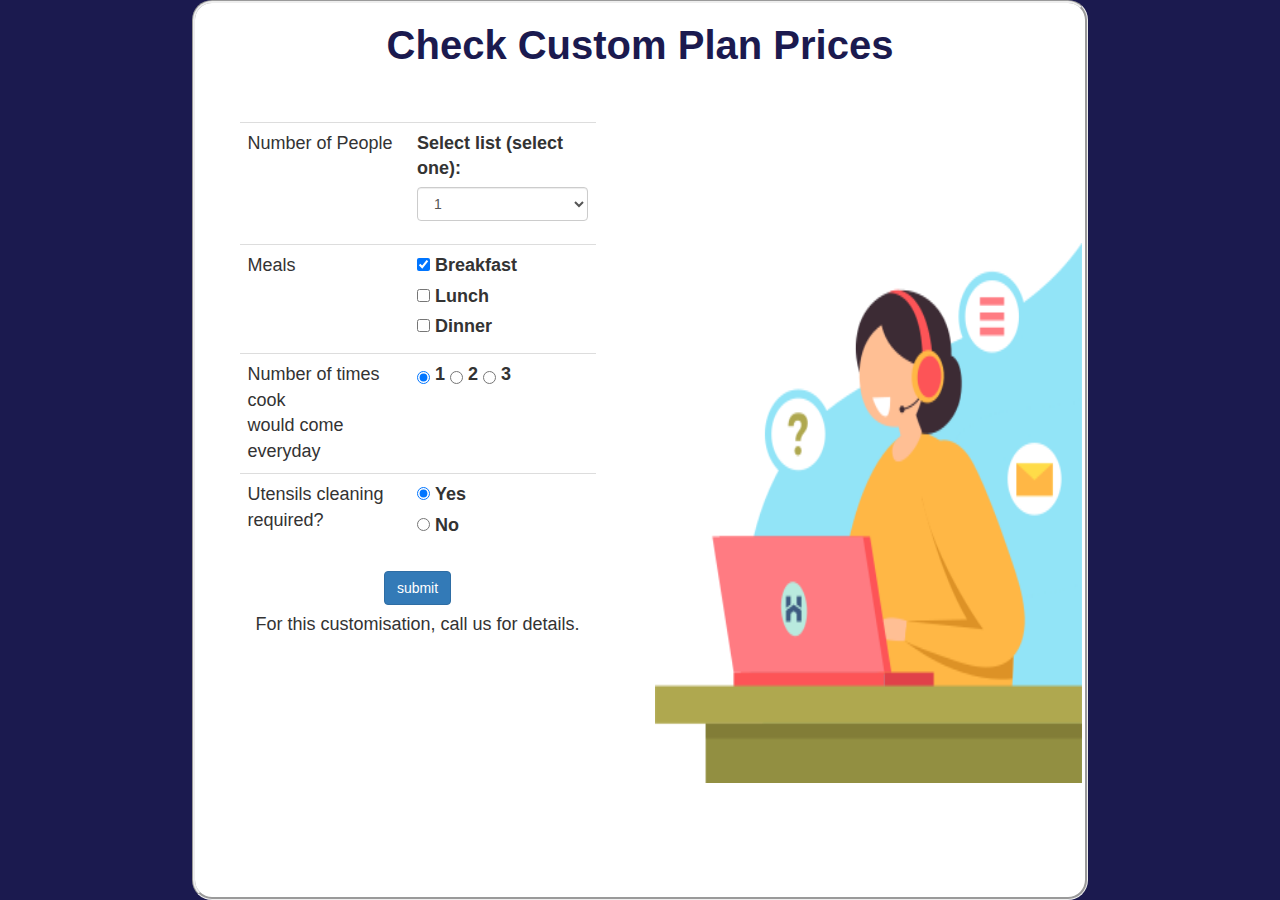
<file: Cheffed/price.html>
<!DOCTYPE html>
<html lang="en">
<head>
    <meta charset="UTF-8">
    <meta name="viewport" content="width=device-width, initial-scale=1.0">
    <title>price</title>
    <!-- Latest compiled and minified CSS -->
<link rel="stylesheet" href="https://maxcdn.bootstrapcdn.com/bootstrap/3.4.1/css/bootstrap.min.css">

<!-- jQuery library -->
<script src="https://ajax.googleapis.com/ajax/libs/jquery/3.5.1/jquery.min.js"></script>

<!-- Latest compiled JavaScript -->
<script src="https://maxcdn.bootstrapcdn.com/bootstrap/3.4.1/js/bootstrap.min.js"></script>
<link rel="stylesheet" href="styleprice.css">
</head>
<body>
    <div class="container price">
        <h1 id="heading">Check Custom Plan Prices</h1>
        <div class="row">
            <div class="col-sm-6" id="form" >
               <table class="table table-borderless">
                   <tbody>
                       <tr>
                           <td>
                               Number of People
                           </td>
                           <td>
                            <div class="form-group">
                                <label for="sel1">Select list (select one):</label>
                                <select class="form-control" id="sel1" name="sellist1">
                                  <option>1</option>
                                  <option>2</option>
                                  <option>3</option>
                                  <option>4</option>
                                  <option>5</option>
                                  <option>6</option>
                                  <option>7</option>
                                  <option>8</option>
                                  <option>9</option>
                                  <option>10</option>
                                  <option>11</option>
                                  <option>12</option>
                                  <option>13</option>
                                  <option>14</option>

                                </select>
                                
                                </div>
                           </td>
                       </tr>
                       <tr>
                        <td>Meals</td>
                        <td>
                            <div class="form-check">
                                <input class="form-check-input" type="checkbox" value="" id="defaultCheck1" checked>
                                <label class="form-check-label" for="defaultCheck1">
                                 Breakfast
                                </label>
                              </div>
                              <div class="form-check">
                                <input class="form-check-input custom" type="checkbox" value="" >
                                <label class="form-check-label" for="defaultCheck1">
                             Lunch
                                </label>
                              </div>
                              <div class="form-check">
                                <input class="form-check-input  custom" type="checkbox" value="" >
                                <label class="form-check-label" for="defaultCheck1">
                                Dinner
                                </label>
                              </div>
                            
                        </td>
                       </tr>
                       <tr>
                           <td>
                               Number of times cook <br>
                               would come everyday
                           </td>
                           <td>
                            <div class="form-check">
                                <label class="form-check-label custom">
                                  <input class="form-check-input radio-inline  custom" type="radio" name="gridRadios" id="gridRadios1" value="option1" checked>
                                  1</label>
                                  <label class="form-check-label">
                                  <input class="form-check-input radio-inline  custom" type="radio" name="gridRadios" id="gridRadios2" value="option2">
                                2</label>
                                  <label class="form-check-label">
                                    <input class="form-check-input radio-inline  custom" type="radio" name="gridRadios" id="gridRadios2" value="option2">
                                    3</label>
                              </div>
                           </td>
                       </tr>
                       <tr>
                           <td>
                               Utensils cleaning <br>
                               required?
                           </td>
                           <td>
                            <div class="form-check form-check-inline">
                                <input class="form-check-input  custom" type="radio" name="inlineRadioOptions" id="inlineRadio1" value="option1" checked>
                                <label class="form-check-label" for="inlineRadio1">Yes</label>
                            </div>
                            <div class="form-check form-check-inline">
                                <input class="form-check-input  custom" type="radio" name="inlineRadioOptions" id="inlineRadio2" value="option2">
                                <label class="form-check-label" for="inlineRadio2">No</label>
                            </div>
                           </td>
                       </tr>
                   </tbody>
               </table> 
               <button type="button" class="btn btn-primary">submit</button>
                            
                <h4> For this customisation, call us for details.</h4>             
            </div>
            <div class="col-sm-6"  >
                <img src="image/custom price illustration.png" id="priceimage">
                
            </div>
            

        </div>
    </div>
    
</body>
</html>
</file>
<file: Cheffed/styleprice.css>
body,html{
    margin: 0;
    padding: 0;
}
body{
    background-color: #1B1A4F;
    }
    #heading{
    font-size: 40px;
    font-weight: bold;
    color: #1B1A4F;
    }
    #priceimage{
        width:103%;
        height:60vh;
       margin-top: 40%;
    }
.price{
    border-radius: 20px;
    border-style: groove;
    height: 100vh;
    width: 70%;
    text-align: center;
    background: white;
}
@media screen and (max-width: 992px) {
    .price{
        border-radius: 20px;
        border-style: groove;
        height: 100vh;
        width: 80%;
        text-align: center;
        background: white;
    }
    #heading{
        font-size: 30px;
        color: #1B1A4F;
        }
        #priceimage{
            width:103%;
            height:60vh;
           margin-top: 20%;
        }
        #form{
            padding: 10%; 
            width:70%;
            font-size: 20px;
         }
         .table-borderless{
            border-style: none;
            outline-style: none;
            font-size: 1vh;
            text-align: left;
         }
  }
  @media screen and (max-width: 600px) {
    .price{
        border-radius: 20px;
        border-style: groove;
        height: 100vh;
        width: 95%;
        text-align: center;
        background: white;
    }
    #heading{
        font-size: 20px;
        color: #1B1A4F;
        }
        #priceimage{
            width:103%;
            height:60vh;
           margin-top: 10%;
        }
    }
    #form{
       padding: 5%; 
       width:50%;
    }
.table-borderless{
   border-style: none;
   outline-style: none;
   font-size: 2vh;
   text-align: left;
}

/*  tried using this code to style the input to make outline orange */
/* 

[type="checkbox"]:not(:checked),
[type="checkbox"]:checked {
  position: absolute;
  left: -9999px;
}
[type="checkbox"]:not(:checked) + label,
[type="checkbox"]:checked + label {  
  position: relative;
  overflow: hidden;
  padding-left: 35px;
  cursor: pointer;
  display: inline-block;
  height: 25px;
  line-height: 25px;

  -webkit-user-select: none;  webkit (safari, chrome) browsers 
  -moz-user-select: none;  mozilla browsers 
  -khtml-user-select: none;  webkit (konqueror) browsers 
  -ms-user-select: none;  IE10+ 
}
[type="checkbox"] + label:before,
[type="checkbox"] + label:after {
  content: '';
  position: absolute;
  left: 0;
  z-index: 1;

  -webkit-transition: .2s;
  transition: .2s;
}

[type="checkbox"]:not(:checked) + label:before {
  top: 0px;
  width: 19px; height: 19px;
  border: 1px solid red;
}
[type="checkbox"]:not(:checked) + label:after {
  top: 0px;
  width: 19px; height: 19px;
  border: 1px solid red;
  z-index: 0;
}
 Checked styles 
[type="checkbox"]:checked + label:before {
    top: 2px;
    width: 6px; height: 12px;
    border-top: 1px solid transparent;
    border-left: 1px solid transparent;
    border-right: 1px solid red;
    border-bottom: 1px solid red;
    -webkit-transform: rotateZ(37deg);
    transform: rotateZ(37deg);
  
    -webkit-transform-origin: 20% 40%;
    transform-origin: 100% 100%;
  }
  [type="checkbox"]:checked + label:after {
    top: 0px;
    width: 19px; height: 19px;
    border: 1px solid red;
    z-index: 0;
  }
 
[type="checkbox"]:disabled:not(:checked) + label:before,
[type="checkbox"]:disabled:checked + label:before {
  top: 0;
  box-shadow: none;
  background-color: #444;
  width: 19px; height: 19px;
  border: 3px solid #444;
  -webkit-transform: rotateZ(0deg);
  transform: rotateZ(0deg);
}
[type="checkbox"]:disabled + label {
  color: #555;
}
[type="checkbox"]:disabled:not(:checked) + label:hover:before {
  border-color: red;
}

 */
</file>
